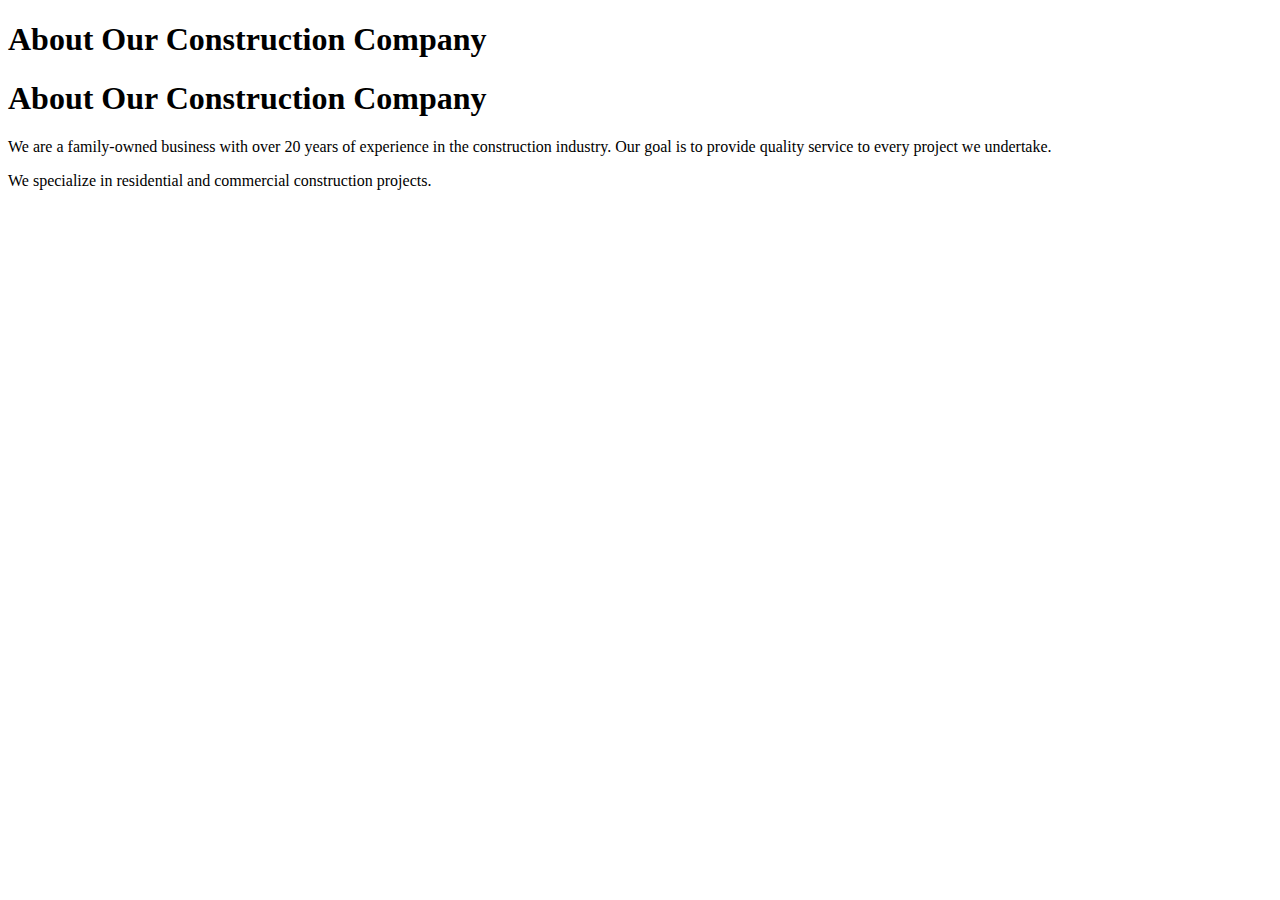
<file: about.html>
<!DOCTYPE html>
<html lang="en">
<head>
    <meta charset="UTF-8">
    <meta name="viewport" content="width=device-width, initial-scale=1.0">
    <title>About Us</title>
</head>
<body>
    <h1>About Our Construction Company</h1>
    <h1>About Our Construction Company</h1>
    <p>We are a family-owned business with over 20 years of experience in the construction industry. Our goal is to provide quality service to every project we undertake.</p>
    <p>We specialize in residential and commercial construction projects.</p>
</body>
</html>
</file>
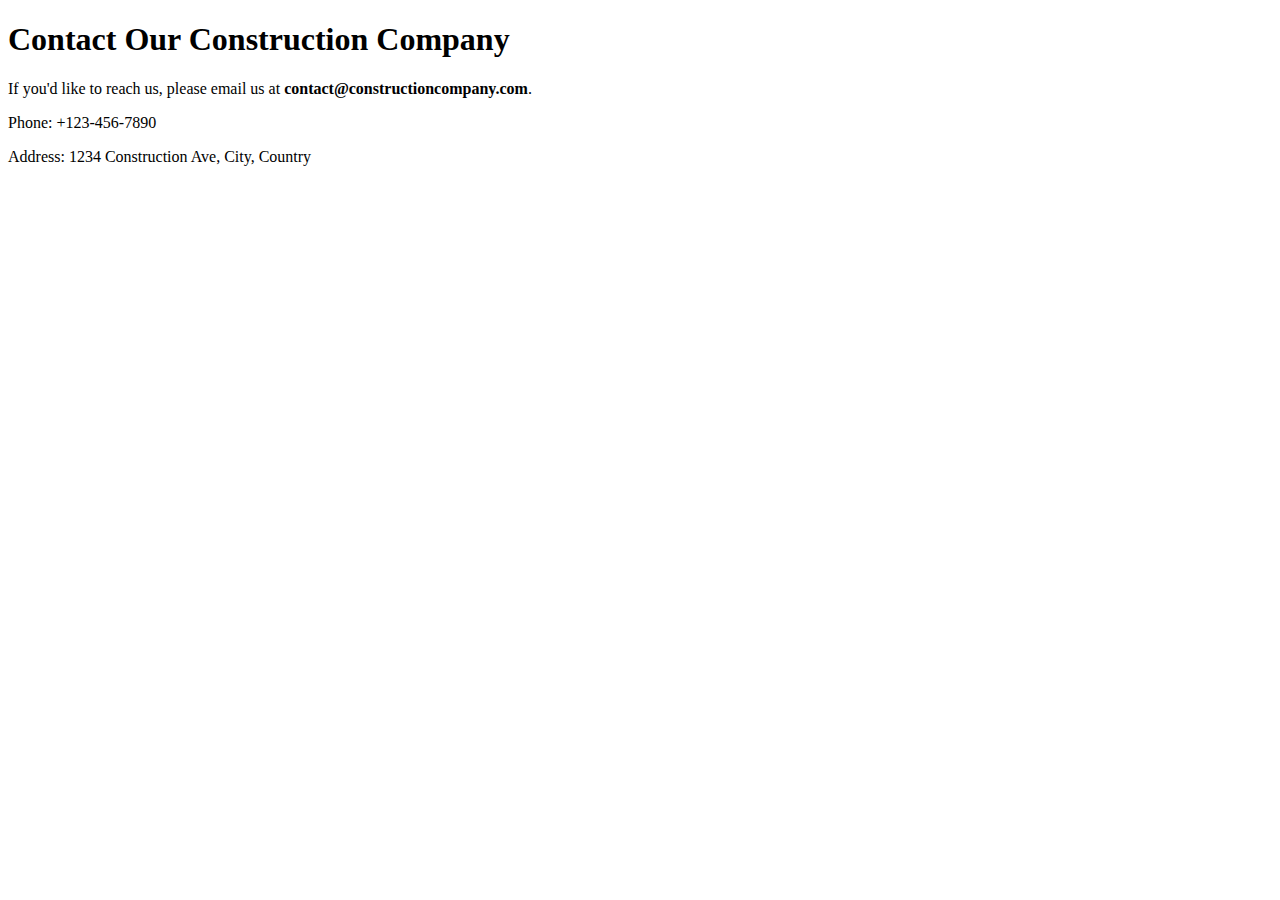
<file: contact.html>
<!DOCTYPE html>
<html lang="en">
<head>
    <meta charset="UTF-8">
    <meta name="viewport" content="width=device-width, initial-scale=1.0">
    <title>Contact Us</title>
</head>
<body>
    <h1>Contact Our Construction Company</h1>
    <p>If you'd like to reach us, please email us at <strong>contact@constructioncompany.com</strong>.</p>
    <p>Phone: +123-456-7890</p>
    <p>Address: 1234 Construction Ave, City, Country</p>
</body>
</html>
</file>
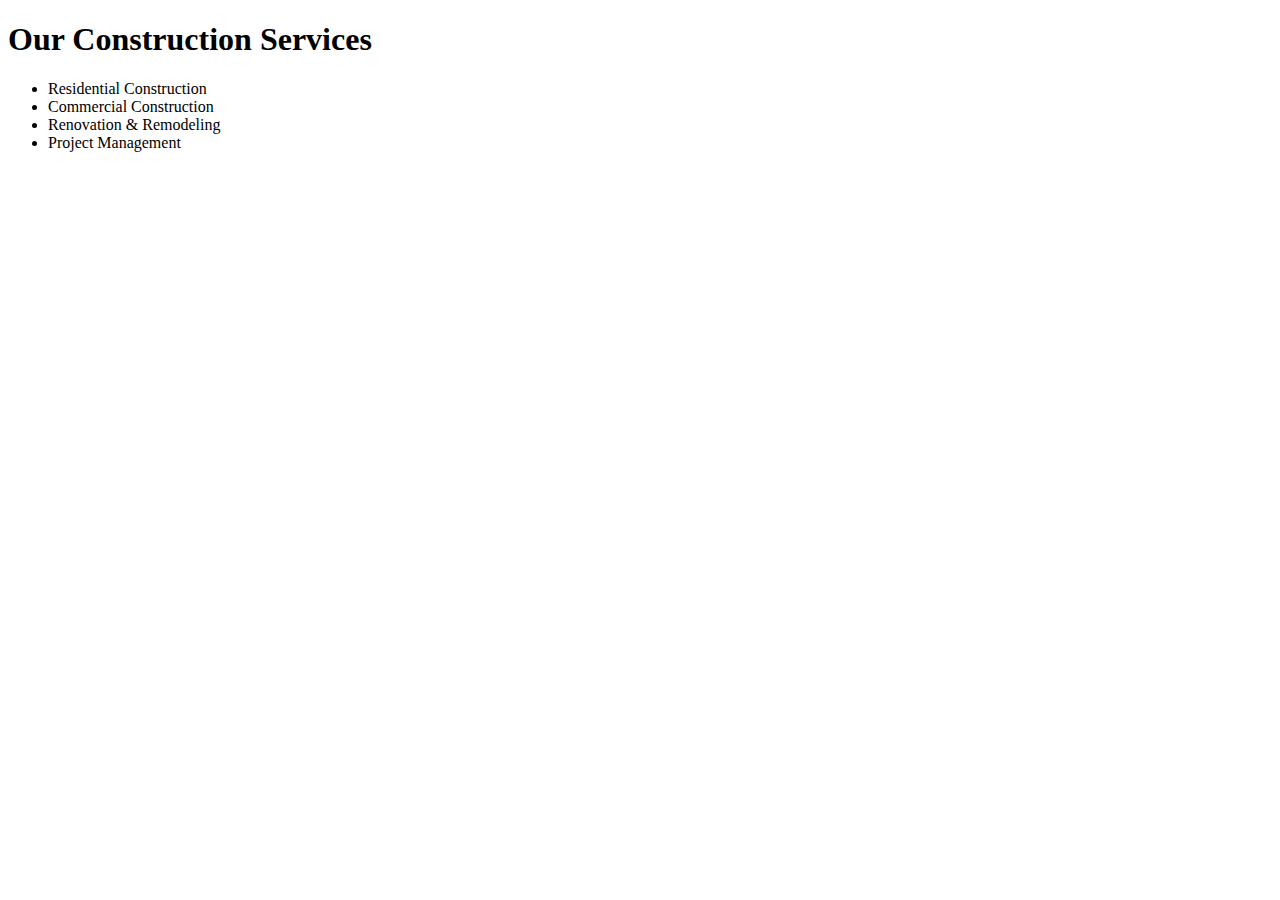
<file: services.html>
<!DOCTYPE html>
<html lang="en">
<head>
    <meta charset="UTF-8">
    <meta name="viewport" content="width=device-width, initial-scale=1.0">
    <title>Our Services</title>
</head>
<body>
    <h1>Our Construction Services</h1>
    <ul>
        <li>Residential Construction</li>
        <li>Commercial Construction</li>
        <li>Renovation & Remodeling</li>
        <li>Project Management</li>
    </ul>
</body>
</html>
</file>
